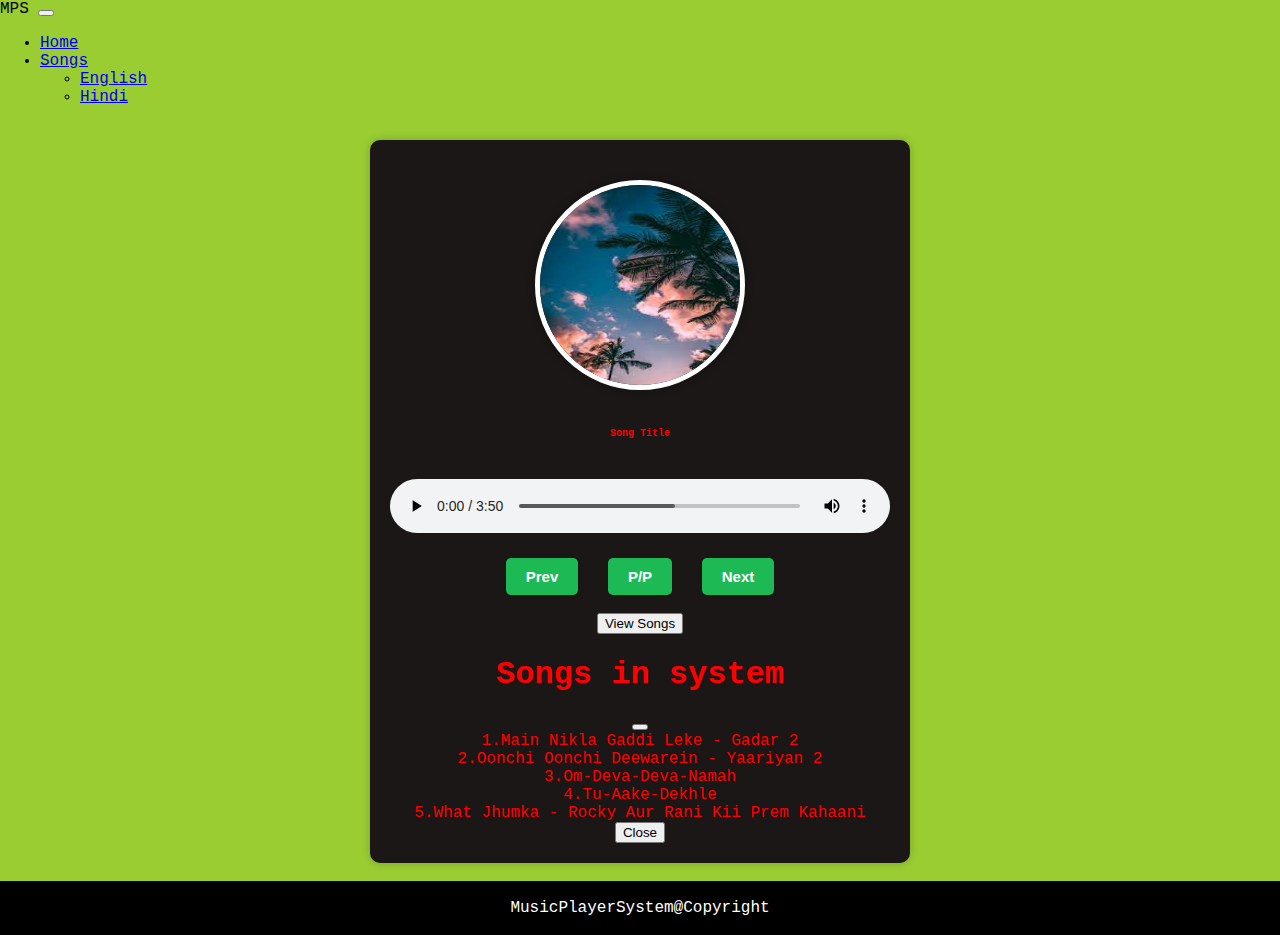
<file: hindi.html>
<!doctype html>
<html lang="en">
  <head>
    <meta charset="utf-8">
    <meta name="viewport" content="width=device-width, initial-scale=1">
    <title>English Songs Page</title>
    
    <link href="https://cdn.jsdelivr.net/npm/bootstrap@5.3.2/dist/css/bootstrap.min.css" rel="stylesheet" integrity="sha384-T3c6CoIi6uLrA9TneNEoa7RxnatzjcDSCmG1MXxSR1GAsXEV/Dwwykc2MPK8M2HN" crossorigin="anonymous">
    <!-- <link rel="stylesheet" href="style.css"> -->
    <link rel="stylesheet" href="style.css">
  </head>
  <body style="background-color:yellowgreen;font-family: 'Courier New', Courier, monospace;">
    <nav class="navbar navbar-expand-lg bg-body-tertiary" data-bs-theme="dark">
      <div class="container-fluid">
        <a class="navbar-brand">MPS</a>
        <button class="navbar-toggler" type="button" data-bs-toggle="collapse" data-bs-target="#navbarSupportedContent" aria-controls="navbarSupportedContent" aria-expanded="false" aria-label="Toggle navigation">
          <span class="navbar-toggler-icon"></span>
        </button>
        <div class="collapse navbar-collapse" id="navbarSupportedContent">
          <ul class="navbar-nav me-auto mb-2 mb-lg-0">
            <li class="nav-item">
              <a class="nav-link" aria-current="page" href="index.html">Home</a>
            </li>
            <li class="nav-item dropdown">
              <a class="nav-link dropdown-toggle" href="#" role="button" data-bs-toggle="dropdown" aria-expanded="false">
                Songs
              </a>
              <ul class="dropdown-menu">
                <li><a class="dropdown-item" href="english.html">English</a></li>
                <li><a class="dropdown-item" href="hindi.html">Hindi</a></li>
              </ul>
            </li>
          </ul>
          <!-- <form class="d-flex" role="search">
            <input class="form-control me-2" type="search" placeholder="Search" aria-label="Search">
            <button class="btn btn-outline-success" type="submit">Search</button>
          </form> -->
        </div>
      </div>
    </nav>
    <br>
    <div class="music-player" align="center">
      <div class="music-info">
         <img src="images/img-2.jpg"  alt="Album Cover" class="album-cover">
        <div class="song-details">
            <h4 class="song-title" id="track_title">Song Title</h4>
            
        </div>
    </div>
        
        <audio id="musicPlayer" controls class="audio-player">
            <source  src= "" type="audio/mpeg">
            Your browser does not support the audio element.
        </audio>
        <br>
        <button class="control-button previous-button" onclick="prevTrack()">Prev</button>
        <button class="control-button play-button"  onclick="playPause()">
          P/P
        </button>
        <button class="control-button next-button" onclick="nextTrack()">Next</button>
        <br><br>
        
       
        <!-- Button trigger modal -->
<button type="button" class="btn btn-primary" data-bs-toggle="modal" data-bs-target="#exampleModal">
  View Songs
</button>

<!-- Modal -->
<div class="modal fade" id="exampleModal" tabindex="-1" aria-labelledby="exampleModalLabel" aria-hidden="true">
  <div class="modal-dialog">
    <div class="modal-content">
      <div class="modal-header">
        <h1 class="modal-title fs-5" id="exampleModalLabel">Songs in system</h1>
        <button type="button" class="btn-close" data-bs-dismiss="modal" aria-label="Close"></button>
      </div>
      <div class="modal-body">
           1.Main Nikla Gaddi Leke - Gadar 2<br>
           2.Oonchi Oonchi Deewarein - Yaariyan 2<br> 
           3.Om-Deva-Deva-Namah<br>
           4.Tu-Aake-Dekhle<br>
           5.What Jhumka - Rocky Aur Rani Kii Prem Kahaani<br>
      </div>
      <div class="modal-footer">
        <button type="button" class="btn btn-secondary" data-bs-dismiss="modal">Close</button>
        <!-- <button type="button" class="btn btn-primary">Save changes</button> -->
      </div>
      </div>
    </div>
  </div>
</div>
        
    </div>
    <script src="hindi.js">
          </script>

    <script src="https://cdn.jsdelivr.net/npm/bootstrap@5.3.2/dist/js/bootstrap.bundle.min.js" integrity="sha384-C6RzsynM9kWDrMNeT87bh95OGNyZPhcTNXj1NW7RuBCsyN/o0jlpcV8Qyq46cDfL" crossorigin="anonymous"></script>
    <br>
    <footer>
      <p>MusicPlayerSystem@Copyright</p>
    </footer>
  </body>
</html>
</file>
<file: style.css>
/* Global styles */
body {
    font-family: Arial, sans-serif;
    background-color: #f0f0f0;
    margin: 0;
    padding: 0;
}

/* Music player container */
.music-player {
    max-width: 500px;
    margin: 0 auto;
    background-color:rgb(27, 23, 23);
    color: red;
    padding: 20px;
    border-radius: 10px;
    box-shadow: 0 0 10px rgba(0, 0, 0, 0.2);
    text-align: center;
}

/* Album cover */
.album-cover {
    width: 200px;
    height: 200px;
    border-radius: 50%;
    margin: 20px 0;
    border: 5px solid #fff;
    box-shadow: 0 0 10px rgba(0, 0, 0, 0.3);
}

/* Song details */
.song-details {
    margin-bottom: 20px;
    font-size: 10px;
}

/* Audio player */
.audio-player {
    width: 100%;
    margin: 20px 0;
}

/* Control buttons */
.control-button {
    background-color: #1db954;
    color: #fff;
    border: none;
    padding: 10px 20px;
    border-radius: 5px;
    cursor: pointer;
    margin: 0 10px;
    font-size: 15px;
    font-weight: bold;
}

/* Volume slider */
.volume-slider {
    width: 80%;
    margin-top: 10px;
}

/* Media query for responsiveness */
@media (max-width: 768px) {
    .music-player {
        max-width: 100%;
        border-radius: 0;
    }
}

footer {
    text-align: center;
    padding: 2px;
    background-color: black;
    color: white;
  }
</file>
